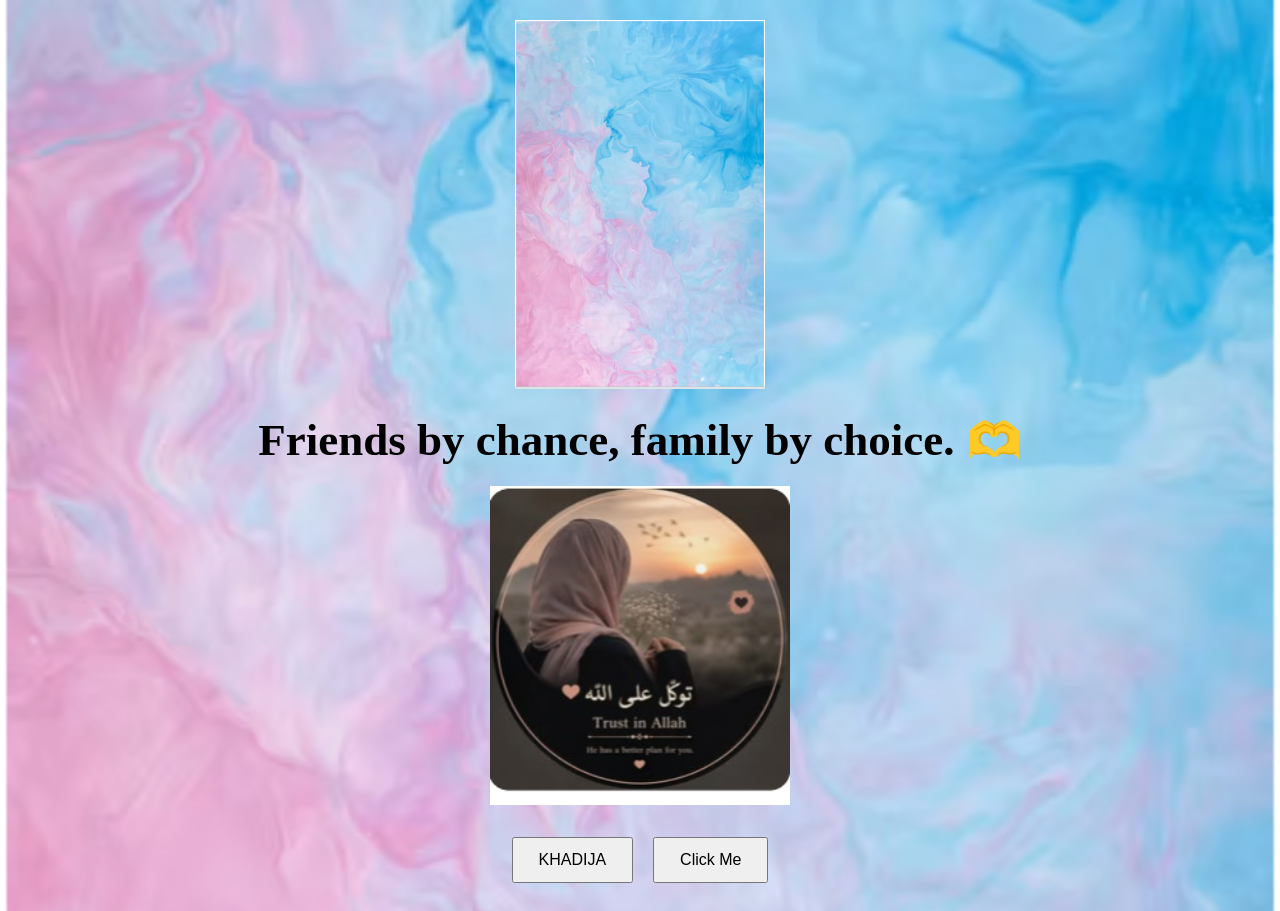
<file: index.html>
<!DOCTYPE html>
<html lang="en">
<head>
    <meta charset="UTF-8">
    <meta name="viewport" content="width=device-width, initial-scale=1.0">
    <title>🌸 Random Emotions 💕</title>
    
    <link rel="stylesheet" href="style.css" class="">
   
</head>
<body>
   <main>
        <img src="image.png" alt="Friends">

        <h1>Friends by chance, family by choice. 🫶</h1>

        <div class="image2">
            <img src="image.png4.png" alt="Friend">
        </div>

        <div class="buttons">
            <button class="btn">KHADIJA</button>

            <a href="about.html">
                <button>Click Me</button>
            </a>
        </div>
    </main>

</body>
</html>
        
        
       
 
  
    
</body>
</html>
</file>
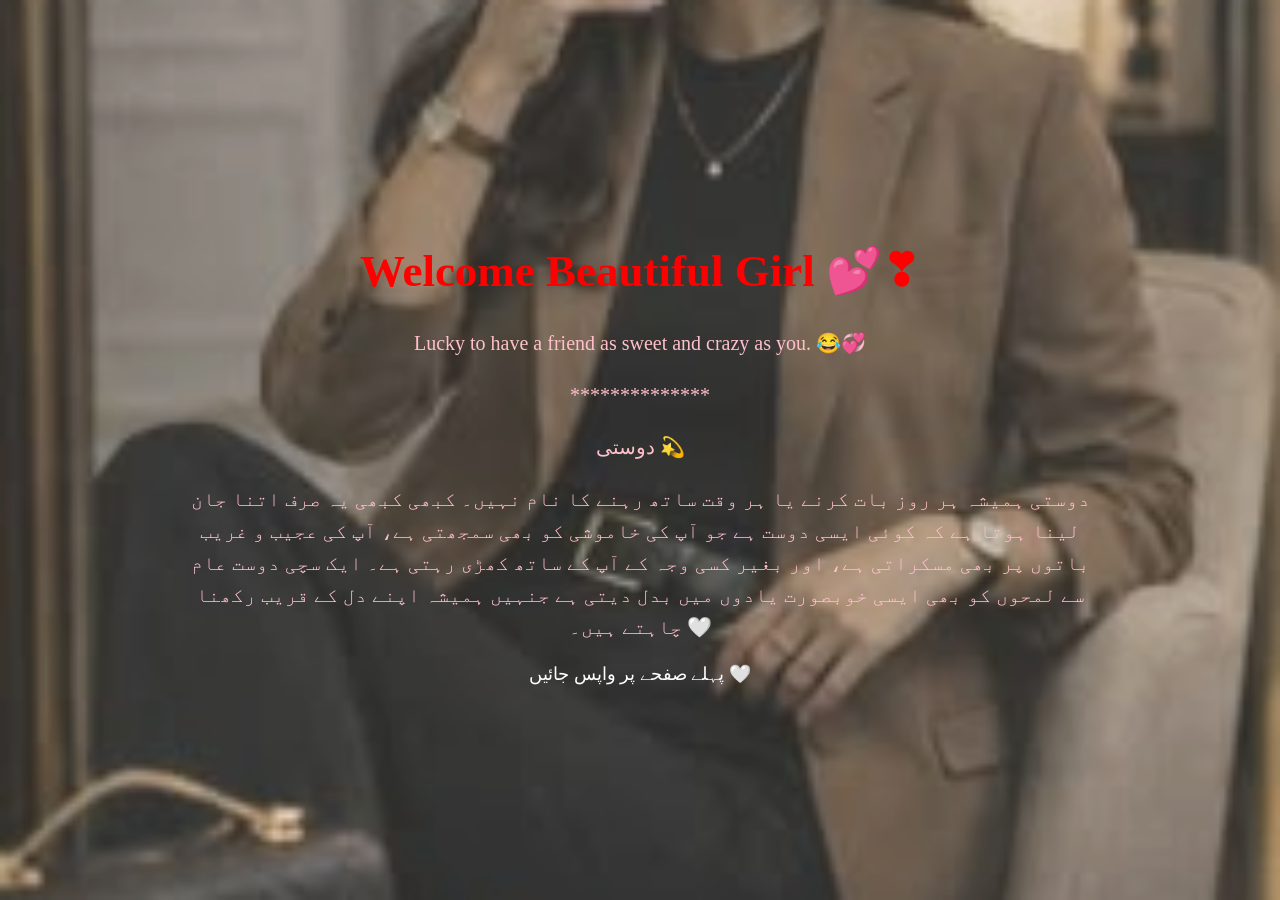
<file: about.html>
<!DOCTYPE html>
<html lang="en">

<head>
    <meta charset="UTF-8">
    <meta name="viewport" content="width=device-width, initial-scale=1.0">

    <title>About</title>

    <style>
        * {
            box-sizing: border-box;
        }

        body {
            margin: 0;
            padding: 0;
            overflow-x: hidden;
        }

        .container {
            position: relative;
            width: 100%;
            min-height: 100vh;
        }

        .container img {
            width: 100%;
            height: 100vh;
            object-fit: cover;
            opacity: 0.84;
            display: block;
        }

        .content {
            position: absolute;
            top: 50%;
            left: 50%;
            transform: translate(-50%, -50%);

            width: 85%;
            max-width: 900px;
            text-align: center;
        }

        h1 {
            color: red;
            font-size: 45px;
            animation: move 2s ease-in-out;
        }

        p {
            color: pink;
            font-size: 20px;
            line-height: 1.6;
            animation: move 3s ease-in-out;
        }

        a {
            color: white;
            text-decoration: none;
            font-size: 18px;
        }

        @keyframes move {
            from {
                transform: translateY(60px);
                opacity: 0;
            }

            to {
                transform: translateY(0);
                opacity: 1;
            }
        }

        /* 📱 Mobile */
        @media (max-width: 768px) {

            .container img {
                height: 100vh;
            }

            .content {
                width: 90%;
                top: 50%;
            }

            h1 {
                font-size: 28px;
            }

            p {
                font-size: 16px;
                line-height: 1.5;
            }

            a {
                font-size: 15px;
            }
        }
    </style>
</head>

<body>

    <main>
        <div class="container">

            <img src="image.png3.png" alt="Beautiful background">

            <div class="content">

                <h1>Welcome Beautiful Girl 💕❣</h1>

                <p>
                    Lucky to have a friend as sweet and crazy as you. 😂💞
                </p>

                <p>
                    **************
                </p>

                <p>
                    دوستی 💫
                </p>

                <p>
                    دوستی ہمیشہ ہر روز بات کرنے یا ہر وقت ساتھ رہنے کا نام نہیں۔
                    کبھی کبھی یہ صرف اتنا جان لینا ہوتا ہے کہ کوئی ایسی دوست ہے
                    جو آپ کی خاموشی کو بھی سمجھتی ہے، آپ کی عجیب و غریب باتوں پر
                    بھی مسکراتی ہے، اور بغیر کسی وجہ کے آپ کے ساتھ کھڑی رہتی ہے۔
                    ایک سچی دوست عام سے لمحوں کو بھی ایسی خوبصورت یادوں میں بدل
                    دیتی ہے جنہیں ہمیشہ اپنے دل کے قریب رکھنا چاہتے ہیں۔ 🤍
                </p>

                <a href="index.html">پہلے صفحے پر واپس جائیں 🤍</a>

            </div>

        </div>
    </main>

</body>

</html>
</file>
<file: style.css>
* {
    box-sizing: border-box;
}

html, body {
    margin: 0;
    width: 100%;
    min-height: 100%;
}

body {
    background-image: url("image.png");
    background-size: cover;
    background-position: center;
    background-attachment: fixed;
    background-repeat: no-repeat;

    min-height: 100vh;

    display: flex;
    justify-content: center;
    align-items: center;

    text-align: center;
}

main {
    width: 100%;
    max-width: 900px;
    padding: 20px;
}

main > img {
    width: 250px;
    max-width: 80%;
    height: auto;
}

h1 {
    font-size: 45px;
    margin: 20px 0;
}

.image2 img {
    width: 300px;
    max-width: 80%;
    height: auto;
}

.buttons {
    margin-top: 20px;
}

button {
    padding: 12px 25px;
    margin: 8px;
    font-size: 16px;
    cursor: pointer;
}

/* 📱 Mobile */
@media (max-width: 768px) {

    body {
        background-attachment: scroll;
    }

    main {
        padding: 15px;
    }

    main > img {
        width: 180px;
    }

    h1 {
        font-size: 28px;
    }

    .image2 img {
        width: 220px;
    }

    button {
        font-size: 14px;
        padding: 10px 20px;
    }
}
</file>
